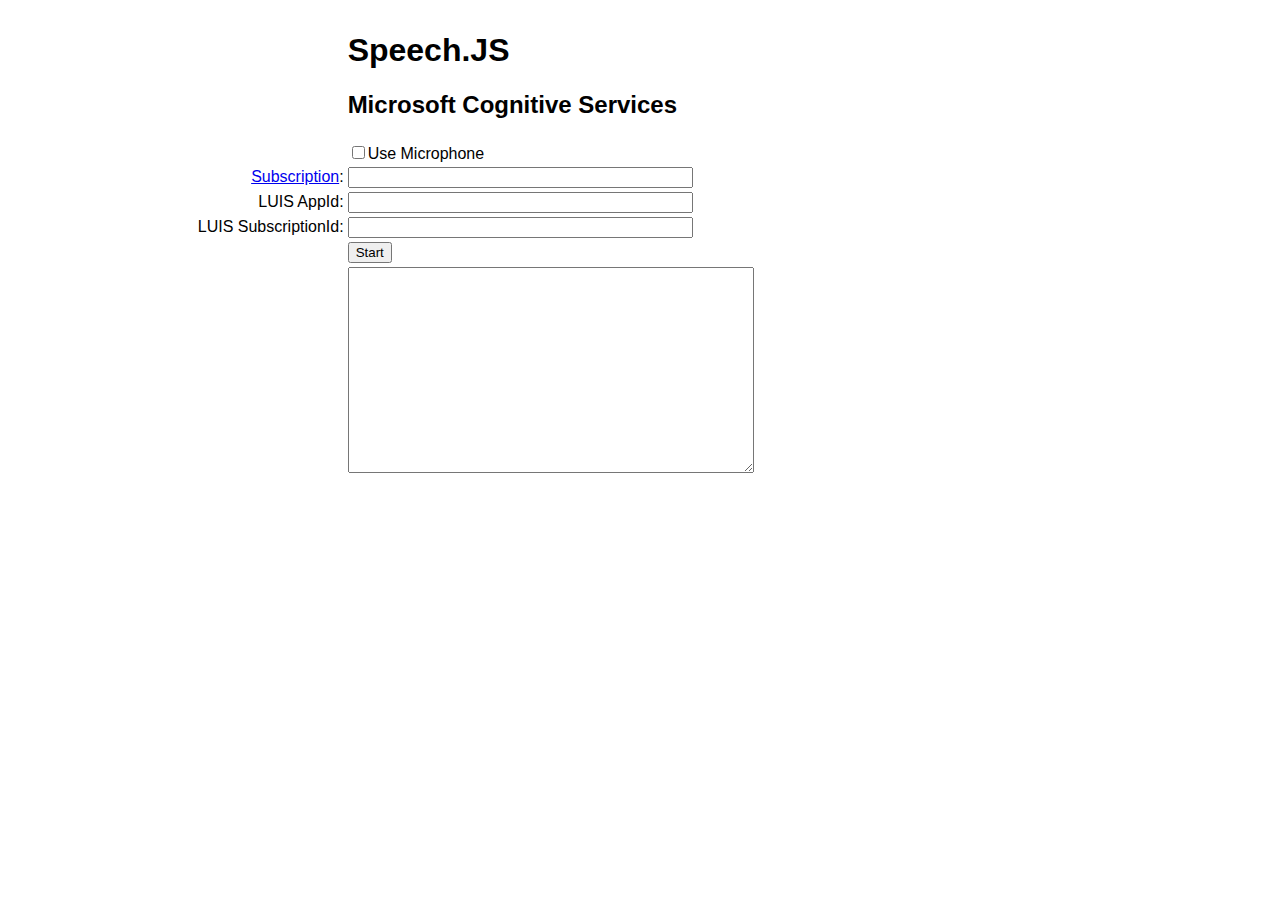
<file: src/BingSpeech.html>
<!--
Microsoft Speech SDK
====================


FEATURES
--------
* Short-form recognition.
* Long-form dictation.
* Recognition with intent.
* Integrated microphone support.
* External audio support.

LICENSE
-------
漏 2015 Microsoft. All rights reserved.
This document is provided 鈥渁s-is鈥�. Information and views expressed in this document, including URL and other Internet Web site references, may change without notice.
Some examples depicted herein are provided for illustration only and are fictitious.  No real association or connection is intended or should be inferred.
This document does not provide you with any legal rights to any intellectual property in any Microsoft product. You may copy and use this document for your internal, reference purposes. This
document is confidential and proprietary to Microsoft. It is disclosed and can be used only pursuant to a non-disclosure agreement.
-->

<!DOCTYPE html>
<html lang="en">
<head>
    <meta http-equiv="X-UA-Compatible" content="IE=Edge">
    <script src="js/BingSpeech.js" type="text/javascript"></script>
    <script type="text/javascript">
        var client;
        var request;

        function useMic() {
            //return document.getElementById("useMic").checked;
            return true;
        }

        function getMode() {
            return Microsoft.CognitiveServices.SpeechRecognition.SpeechRecognitionMode.shortPhrase;
        }

        function getKey() {
            //return document.getElementById("key").value;
            return '6fd4531be5f64cf3afacd972d9b75416';
        }

        function getLanguage() {
            return "en-us";
        }

        function clearText() {
            document.getElementById("output").value = "";
        }

        function setText(text) {
            document.getElementById("output").value += text;
        }

        function getLuisConfig() {
            var appid = document.getElementById("luis_appid").value;
            var subid = document.getElementById("luis_subid").value;

            if (appid.length > 0 && subid.length > 0) {
                return {appid: appid, subid: subid};
            }

            return null;
        }

        function start() {
            var mode = getMode();
            var luisCfg = getLuisConfig();

            clearText();

            if (useMic()) {
                if (luisCfg) {
                    client = Microsoft.CognitiveServices.SpeechRecognition.SpeechRecognitionServiceFactory.createMicrophoneClientWithIntent(
                        getLanguage(),
                        getKey(),
                        luisCfg.appid,
                        luisCfg.subid);
                } else {
                    client = Microsoft.CognitiveServices.SpeechRecognition.SpeechRecognitionServiceFactory.createMicrophoneClient(
                        mode,
                        getLanguage(),
                        getKey());
                }
                client.startMicAndRecognition();
                setTimeout(function () {
                    client.endMicAndRecognition();
                }, 5000);
            } else {
                if (luisCfg) {
                    client = Microsoft.CognitiveServices.SpeechRecognition.SpeechRecognitionServiceFactory.createDataClientWithIntent(
                        getLanguage(),
                        getKey(),
                        luisCfg.appid,
                        luisCfg.subid);
                } else {
                    client = Microsoft.CognitiveServices.SpeechRecognition.SpeechRecognitionServiceFactory.createDataClient(
                        mode,
                        getLanguage(),
                        getKey());
                }
                request = new XMLHttpRequest();
                request.open(
                    'GET',
                    (mode == Microsoft.CognitiveServices.SpeechRecognition.SpeechRecognitionMode.shortPhrase) ? "whatstheweatherlike.wav" : "batman.wav",
                    true);
                request.responseType = 'arraybuffer';
                request.onload = function () {
                    if (request.status !== 200) {
                        setText("unable to receive audio file");
                    } else {
                        client.sendAudio(request.response, request.response.length);
                    }
                };

                request.send();
            }

            client.onPartialResponseReceived = function (response) {
                setText(response);
            }

            client.onFinalResponseReceived = function (response) {
                setText(JSON.stringify(response));
            }

            client.onIntentReceived = function (response) {
                setText(response);
            };
        }
    </script>
</head>
<body style="font-family:'Segoe UI', Tahoma, Geneva, Verdana, sans-serif">
<table width="100%">
    <tr>
        <td/>
        <td><h1>Speech.JS</h1>
            <h2>Microsoft Cognitive Services</h2></td>
    </tr>
    <tr>
        <td align="right"/>
        <td><input id="useMic" type="checkbox">Use Microphone</td>
    </tr>
    <tr>
        <td align="right"><A href="https://www.microsoft.com/cognitive-services/en-us/sign-up" target="_blank">Subscription</A>:
        </td>
        <td><input id="key" type="text" size="40"></td>
    </tr>
    <tr>
        <td align="right">LUIS AppId:</td>
        <td><input id="luis_appid" type="text" size="40"></td>
    </tr>
    <tr>
        <td align="right">LUIS SubscriptionId:</td>
        <td><input id="luis_subid" type="text" size="40"></td>
    </tr>
    <tr>
        <td/>
        <td>
            <button onclick="start()">Start</button>
        </td>
    </tr>
    <tr>
        <td/>
        <td>
            <textarea id="output" style='width:400px;height:200px'></textarea>
        </td>
    </tr>
</table>
</body>
</html>
</file>
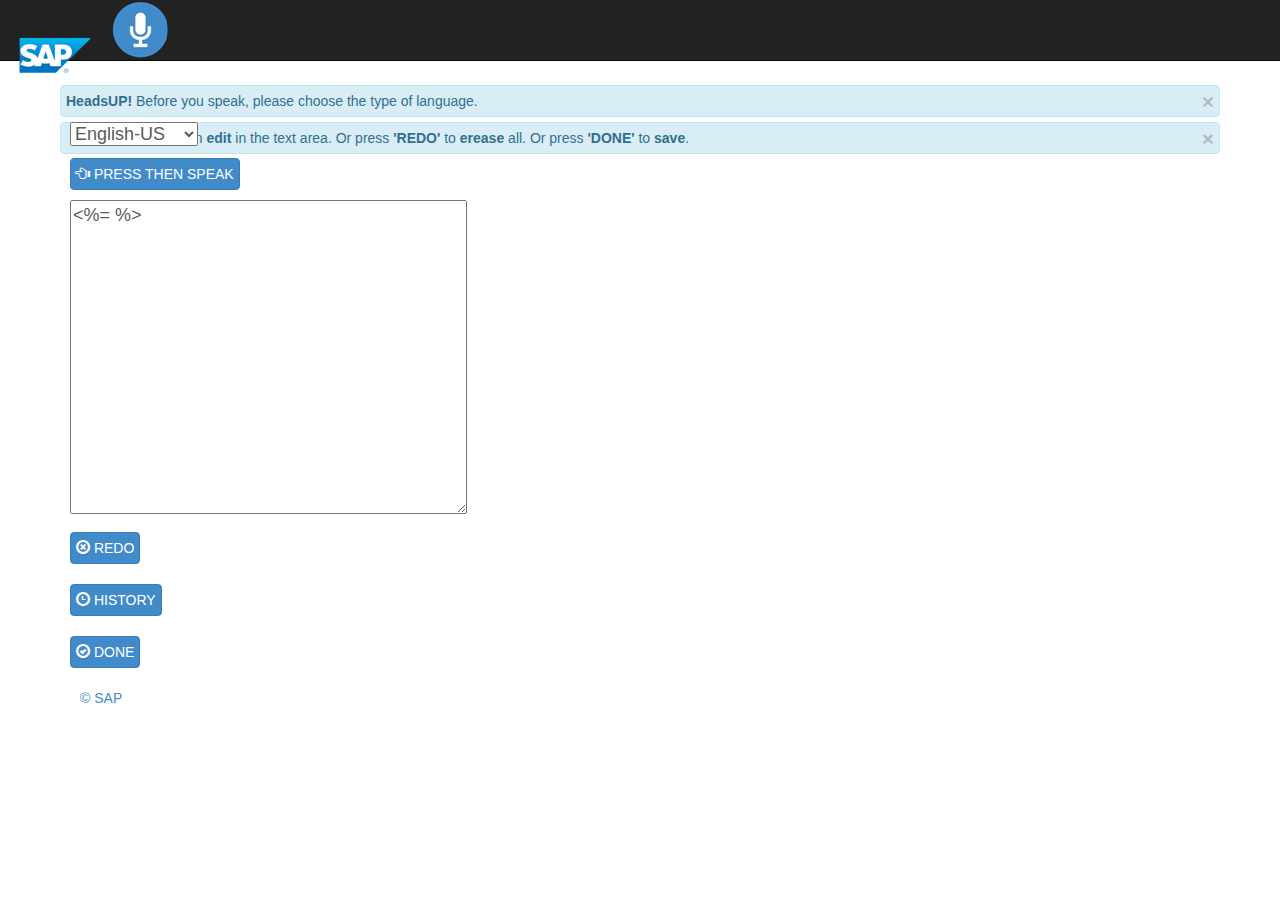
<file: src/frontPage.html>
<!DOCTYPE html>
<html lang="zh-cn">
<head>
    <meta charset="utf-8">
    <meta http-equiv="X-UA-Compatible" content="IE=edge">
    <meta name="viewport" content="width=device-width, initial-scale=1">
    <title>Audio Service</title>
    <link href="css/bootstrap.min.css" rel="stylesheet">
    
	<!--[if lt IE 9]>
    <script src="js/html5shiv.js"></script>
    <script src="js/respond.min.js"></script>
    <![endif]-->
    <script src="js/BingSpeech.js" type="text/javascript"></script>
    <script type="text/javascript">
        var client;
        var request;

        function useMic() {
            //return document.getElementById("useMic").checked;
            return true;
        }

        function getMode() {
            return Microsoft.CognitiveServices.SpeechRecognition.SpeechRecognitionMode.shortPhrase;
        }

        function getKey() {
            //return document.getElementById("key").value;
            return '6fd4531be5f64cf3afacd972d9b75416';
        }

        function getLanguage() {
        	
   
		    
        	var  obj=document.getElementById( 'projectPorperty' );
        	var  index=obj.selectedIndex;  //序号，取当前选中选项的序号
        	var  val = obj.options[index].value;
            if(val==0)
            return "en-us";
            else if(val==1){
            	return "zh-cn";
            }
            else if(val==2){
            	return "en-GB";
            }
            else if(val==3){
            	return "de-DE";
            }
            else if(val==4){
            	return "fr-FR";
            }
            else if(val==5){
            	return "it-IT";
            }
            else if(val==6){
            	return "es-ES";
            	}
            	
        }

        function clearText() {
            document.getElementById("output").value = "";
        }

        function setText(text) {
           // document.getElementById("output").value += text;
           var length = text.length;
            var obj = JSON.parse(text.substr(1, length -2));
            document.getElementById("output").value += obj.lexical;
            //var str=document.getElementById("output").value;
            //str += text;
        }
        
        function getLuisConfig() {
            var appid = document.getElementById("luis_appid").value;
            var subid = document.getElementById("luis_subid").value;

            if (appid.length > 0 && subid.length > 0) {
                return {appid: appid, subid: subid};
            }

            return null;
        }

        function start() {
            var mode = getMode();
            var luisCfg = getLuisConfig();

            <!-- clearText(); -->

            if (useMic()) {
                if (luisCfg) {
                    client = Microsoft.CognitiveServices.SpeechRecognition.SpeechRecognitionServiceFactory.createMicrophoneClientWithIntent(
                        getLanguage(),
                        getKey(),
                        luisCfg.appid,
                        luisCfg.subid);
                } else {
                    client = Microsoft.CognitiveServices.SpeechRecognition.SpeechRecognitionServiceFactory.createMicrophoneClient(
                        mode,
                        getLanguage(),
                        getKey());
                }
                client.startMicAndRecognition();
                setTimeout(function () {
                    client.endMicAndRecognition();
                }, 5000);
            } else {
                if (luisCfg) {
                    client = Microsoft.CognitiveServices.SpeechRecognition.SpeechRecognitionServiceFactory.createDataClientWithIntent(
                        getLanguage(),
                        getKey(),
                        luisCfg.appid,
                        luisCfg.subid);
                } else {
                    client = Microsoft.CognitiveServices.SpeechRecognition.SpeechRecognitionServiceFactory.createDataClient(
                        mode,
                        getLanguage(),
                        getKey());
                }
                request = new XMLHttpRequest();
                request.open(
                    'GET',
                    (mode == Microsoft.CognitiveServices.SpeechRecognition.SpeechRecognitionMode.shortPhrase) ? "whatstheweatherlike.wav" : "batman.wav",
                    true);
                request.responseType = 'arraybuffer';
                request.onload = function () {
                    if (request.status !== 200) {
                        setText("unable to receive audio file");
                    } else {
                        client.sendAudio(request.response, request.response.length);
                    }
                };

                request.send();
            }

            client.onPartialResponseReceived = function (response) {
                setText(response);
            }

            client.onFinalResponseReceived = function (response) {
                setText(JSON.stringify(response));
            }

            client.onIntentReceived = function (response) {
                setText(response);
            };
        }
    </script>
	
    <style>

        body {
            padding-top: 80px;
            padding-bottom: 50px;
            color: #5a5a5a;
        }

        /* 简介 */

        .summary 
            padding-right: 25px;
            padding-left: 25px;
			margin-right: 10px;
			margin-left: 10px;
        }

        .summary .col-md-1 {
            margin-bottom: 20px;
            text-align: left;
        }
        .summary .col-md-1 .btn {
            padding-right: 5px;
            padding-left: 5px;
			padding-bottom: 5px;
            padding-top: 5px;
            margin-bottom: 10px;
			margin-top: 10px;
            align: middle;
        }		
		.summary .alert {
			padding-right: 5px;
            padding-left: 5px;
			padding-bottom: 5px;
            padding-top: 5px;
            margin-bottom: 5px;
			margin-top: 5px;
			margin-left: 5px;
			margin-right: 5px;
            text-align: left;
        }
		footer {
            padding-top: 10px;
            padding-bottom: 10px;
			margin-left: 10px;
			margin-right: 10px;
            color: #5a5a5a;
        }
		
		
    </style>

</head>

<body>
<!-- navbar -->

	<div class="navbar navbar-inverse navbar-fixed-top" role="navigation" id="menu-nav">
		<div class="container-fluid">
		  <div class="navbar-header">
			<a class="navbar-brand" href="#">
			 <img alt="Brand" src="images/SAP_logo.png">
			</a>
		  </div>
		  <div class="navbar-collapse collapse">
			  <ul class="nav navbar-nav">
				  <img src="images/microphone_icon.png" class="img-rounded" align="middle">
			  </ul>
		  </div>
		</div>  
	</div>

<!-- summary -->
	<div class="container summary">
	
		<div class="row" id="summary-container">

			<div class="alert alert-info alert-dismissible" role="alert">
			  <button type="button" class="close" data-dismiss="alert" aria-label="Close"><span aria-hidden="true">&times;</span></button>
			  <strong>HeadsUP!</strong> Before you speak, please choose the type of language.
			</div>
			
			<input id="luis_appid" type="hidden" size="0">
			
			
			<input id="luis_subid" type="hidden" size="0">
			<div class="col-md-1"> 
				<!-- language selection -->      
				<span style="font-size:18px;"><select id="projectPorperty" name="projectPorperty">  
					<option value="1">Chinese-CN</option>  
				    <option value="0" selected = "selected">English-US</option>  
					<option value="2">English-GB</option>
					<option value="3">Germany-DE</option>
					<option value="4">French-FR</option>
					<option value="5">Italian-IT</option>
					<option value="6">Spanish-ES</option>				    
				</select>
				
				 <button class="btn btn-primary" onclick="start()">
				 <span class="glyphicon glyphicon-hand-left"></span> PRESS THEN SPEAK
				 </button>
				<br><textarea id="output" name="output" cols="36" rows="12" align="left"><%= %></textarea>
				
				<script>
				document.getElementsByTagName('textarea')[0].onkeypress = function () {
				   var value = this.value,
					   allLine = value.split('\n'),
					   lastLine = allLine.pop();
				 if (lastLine.length >= 15) {
					 lastLine = lastLine.substr(0, 15) + '\n' + lastLine.substr(15);
					 allLine.push(lastLine)
					 this.value = allLine.join('\n');
				 }
				};
				</script> 
				 <button class="btn btn-primary" onclick="clearText()">
				 <span class="glyphicon glyphicon-remove-circle"></span> REDO
				 </button>
				 
				 <button class="btn btn-primary" onclick="javascript:location.href='HistoryPage.html'">
				 <span class="glyphicon glyphicon-time"></span> HISTORY
				 </button>
				 
				 <button class="btn btn-primary">
				 <span class="glyphicon glyphicon-ok-circle"></span> DONE
				 </button>				
			</div>
			<div class="alert alert-info alert-dismissible" role="alert">
			  <button type="button" class="close" data-dismiss="alert" aria-label="Close"><span aria-hidden="true">&times;</span></button>
			  You can <strong>edit</strong> in the text area. 
			  Or press <strong>'REDO'</strong> to <strong>erease</strong> all. 
			  Or press <strong>'DONE'</strong> to <strong>save</strong>.
			</div>			
		</div>

		<footer>
			<!-- <p class="pull-right"><a href="#top">top</a></p> -->
			<p class="pull-left"><a href="#top">&copy; SAP</p>
		</footer>
	</div>

	<script src="js/jquery-1.11.1.min.js"></script>
	<script src="js/bootstrap.min.js"></script>
	<script>
		$(function () {
			$('#ad-carousel').carousel();
			$('#menu-nav .navbar-collapse a').click(function (e) {
				var href = $(this).attr('href');
				var tabId = $(this).attr('data-tab');
				if ('#' !== href) {
					e.preventDefault();
					$(document).scrollTop($(href).offset().top - 70);
					if (tabId) {
						$('#feature-tab a[href=#' + tabId + ']').tab('show');
					}
				}
			});
		});
	</script>
	</body>

</html>
</file>
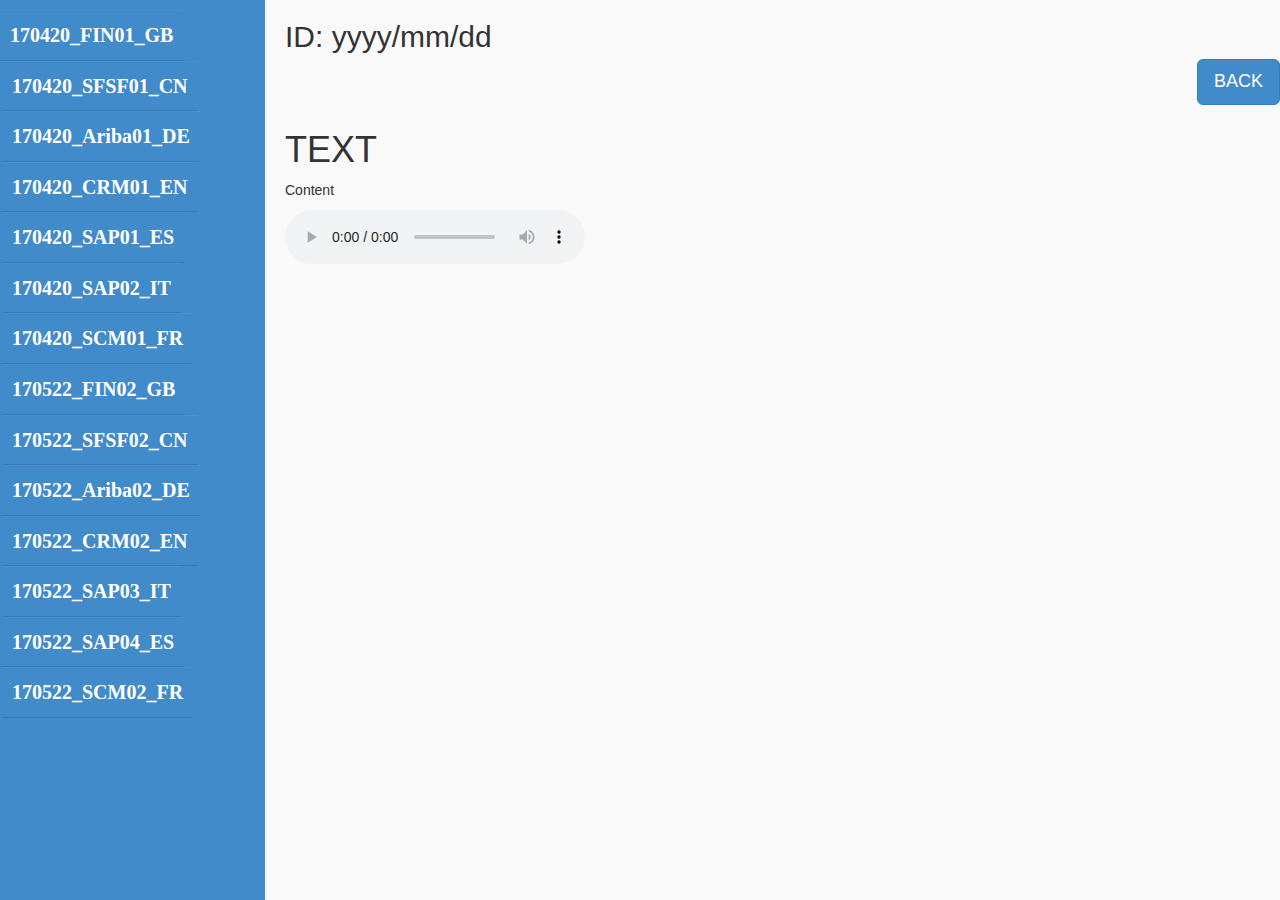
<file: src/HistoryPage.html>
<!DOCTYPE html>
<html lang="en">

<head>
	<meta charset="utf-8">
    <meta http-equiv="X-UA-Compatible" content="IE=edge">
    <meta name="viewport" content="width=device-width, initial-scale=1">
    <meta name="description" content="">
    <meta name="author" content="">

    <title>History</title>

    <!-- Bootstrap Core CSS -->
    <link rel="stylesheet" href="css/normalize.css">
	<link rel="stylesheet" href="css/bamboo.css"> 
    <link href="css/bootstrap.min.css" rel="stylesheet">	
	
</head>

 <body style="font-family:'Segoe UI', Tahoma, Geneva, Verdana, sans-serif">  
 
	<div>
		<nav id="main-nav" class="navigation overflow nav-pills" >
			<ul>
			</ul>
		</nav>
            <!-- /.navbar-header -->
			
			<!-- side bar -->
		
		<div id="container">
			
			<header class="primary">
				<span class="open icon">&#9776;</span>
				<div id = "date">
					<hgroup><h1>ID: yyyy/mm/dd</h1></hgroup>
				</div>
				<div align = "right">
					<input type="button" class="btn btn-primary btn-lg" onclick="javascript:location.href='frontPage.html'" value="BACK"></input>
				</div>
			</header>
			
			<section id="scroller" class="overflow">
			<div id="content">
            <!-- Content goes in here -->
				<div class="row">
				<div class="col-lg-3 col-md-6">
					<h1>
						TEXT
					</h1>
					<div id = "text-content">
						<p>Content</p>
					</div>
					
					<audio id = "audiosrc" controls="controls">
					</audio>
				</div>
					
             </div>
            <!-- Content ends -->
			</div>
			</section>
		</div> 	
	</div>
</body>

<script type="text/javascript" src="js/jquery-3.2.0.min.js"></script>
<script type="text/javascript" src="js/bamboo.js"></script>
<script type="text/javascript" src = "js/history.js"></script>


</html>
</file>
<file: src/css/bamboo.css>
#console { background-color: #333; color: #fff; padding: 2px 5px; font-size: 11px; position: fixed; bottom: 0; right: 0; z-index: 1000 }

	/*	Bamboo
	=========================== */
	.overflow { overflow: auto; -webkit-overflow-scrolling: touch; }
	.loading { background-image: url(../images/loader.gif); background-position: center; background-repeat: no-repeat; background-size: 32px; }
	.loading.subview { min-height: 300px; }
	#container { margin: 0; position: relative; z-index: 2; background-color: #f9f9f9 }
	#cover { display: none; position: absolute; top: 0; right: 0; bottom: 0; left: 0; background: rgba(255,255,255,0); z-index: 600; }

	/*	Header
	=========================== */
	header.primary { height: 49px; color: #333; background-color: #dadada; position: relative; border-bottom: solid 1px #f8f8f8; border-radius: 3px 3px 0 0;}
	header.primary .icon { z-index: 22; position: absolute; top: 0; left: 0; height: 49px; width: 49px; font-size: 26px; line-height: 49px; text-align: center; color: #333; }
	header.primary .side { left: auto; right: 0; }
	header.primary hgroup { text-align: center }
	header.primary hgroup h1 { z-index: 20; position: absolute; top: 0; left: 50px; right: 50px; color:#333; margin: 0; line-height: 49px; margin: 0; font-size: 20px; }

	/*	Navigation
	=========================== */
	.navigation { background: rgba(66,139,202,1); color: #cbc4c5; z-index: 1; width: 100%; position: absolute; top: 0; right: 0; bottom: 0; left: 0; }
	.navigation ul { list-style: none; padding: 0; margin: 0; width: 265px; position: relative; }
	.navigation li { font-family: Times; font-size: 20px; position: relative; font-weight: 100; border-bottom: solid 1px rgba(0,0,0,0.1); border-top: solid 1px rgba(255,255,255,0.05); padding:10px 10px;}
	.navigation li:first-child{margin-top:10px;}
		.navigation ul li a,
		.navigation ul li a:hover ,
		.navigation ul li a:visited  ,
		.navigation ul li a:focus { text-decoration: none; color: #cbc4c5; background-color: transparent; display: block; padding: 4px 14px 4px 14px; line-height: 40px; margin:10px 10px; }
		
	/*	Presentation styles
	=========================== */
	#content { padding: 5px 20px; }


@media only screen and (min-width: 768px) {

	/*	Bamboo
	=========================== */
	#container { left: 265px; width: auto; overflow: auto; -webkit-overflow-scrolling: touch; }
	#scroller { background:#f9f9f9; }

	/*	Header
	=========================== */
	header.primary { height: auto; background: transparent; border: none }
	header.primary .icon { display: none }
	header.primary hgroup { text-align: left; padding: 20px 20px 5px 20px }
	header.primary hgroup h1 { position: relative; left: 0; right: auto; font-size: 30px; line-height: 34px; }

	/*	Navigation
	=========================== */
	.navigation { max-width: 265px }

}
</file>
